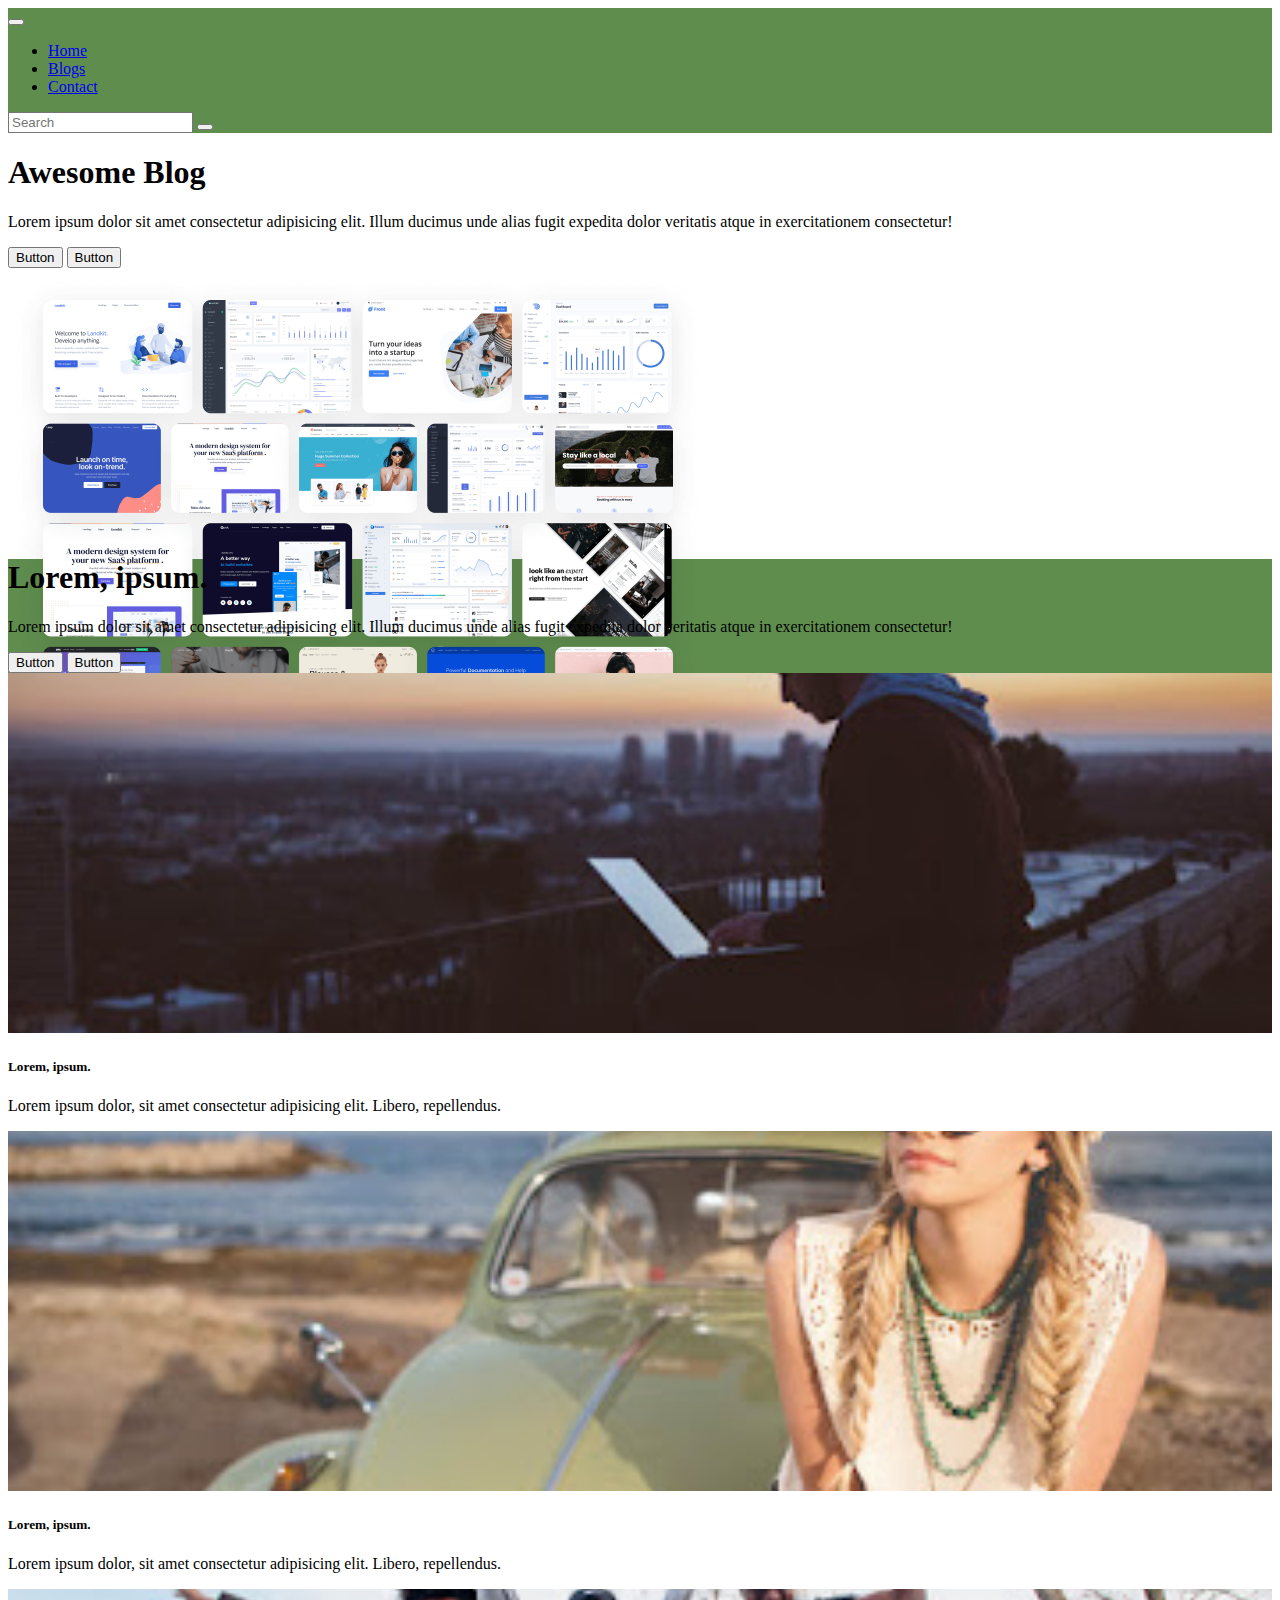
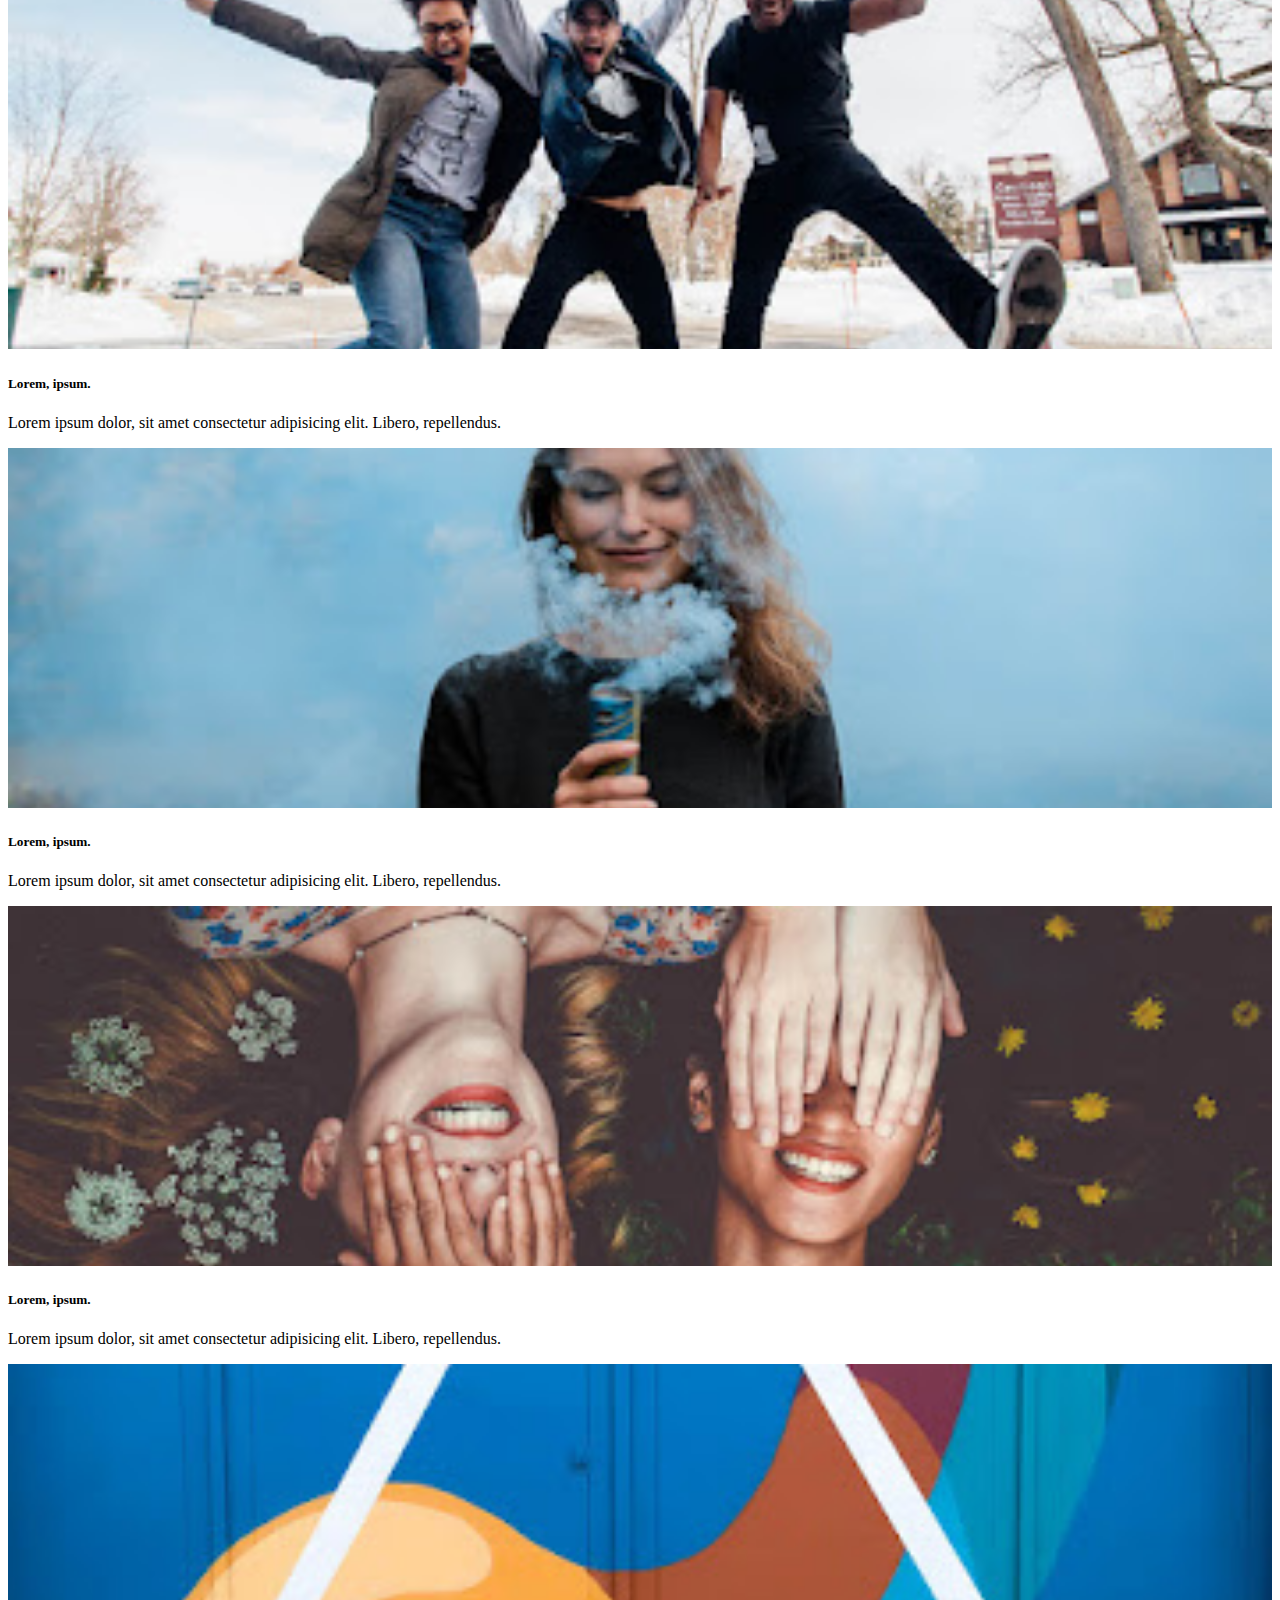
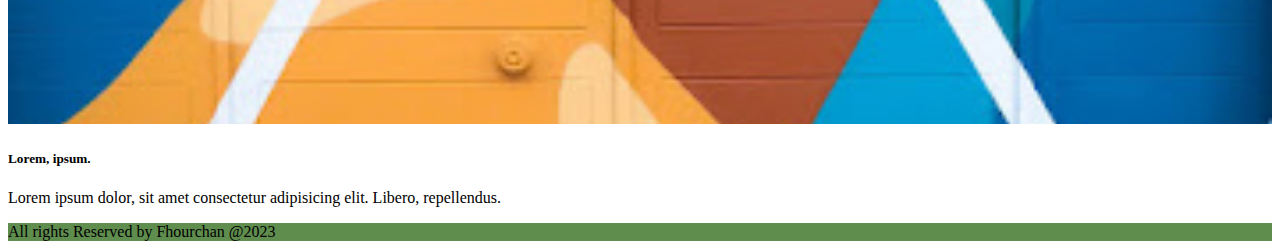
<file: index.html>
<!DOCTYPE html>
<html lang="en">
<head>
  <meta charset="UTF-8">
  <meta http-equiv="X-UA-Compatible" content="IE=edge">
  <meta name="viewport" content="width=device-width, initial-scale=1.0">
  <link href="https://cdn.jsdelivr.net/npm/bootstrap@5.3.0-alpha1/dist/css/bootstrap.min.css" rel="stylesheet" integrity="sha384-GLhlTQ8iRABdZLl6O3oVMWSktQOp6b7In1Zl3/Jr59b6EGGoI1aFkw7cmDA6j6gD" crossorigin="anonymous">
  <link rel="stylesheet" href="https://cdnjs.cloudflare.com/ajax/libs/font-awesome/6.3.0/css/all.min.css" integrity="sha512-SzlrxWUlpfuzQ+pcUCosxcglQRNAq/DZjVsC0lE40xsADsfeQoEypE+enwcOiGjk/bSuGGKHEyjSoQ1zVisanQ==" crossorigin="anonymous" referrerpolicy="no-referrer" />
  <link rel="stylesheet" href="stlye.css">
  <title>Awesome Blog</title>
</head>
<body>
    <!-- nav -->
    <nav class="navbar navbar-expand-md navbar-dark bg-primary">
        <div class="container">
            <a href="index.html" class="navbar-brand">
                <i class="fa-solid fa-house"></i>
            </a>
            <button class="navbar-toggler" type="button" data-bs-toggle="collapse" data-bs-target="#mobile">
                <span class="navbar-toggler-icon"></span>
            </button>
            <div id="mobile" class="collapse navbar-collapse">
              <ul class="navbar-nav me-auto">
                  <li class="nav-item">
                      <a href="index.html" class="nav-link active">Home</a>
                  </li>
                  <li class="nav-item">
                    <a href="blogs.html" class="nav-link">Blogs</a>
                </li>
                <li class="nav-item">
                  <a href="contact.html" class="nav-link">Contact</a>
                </li>
              </ul>
              <form class="d-flex">
                  <input type="text" class="form-control me-1" placeholder="Search">
                  <button class="btn btn-warning">
                          <i class="fa-solid fa-magnifying-glass"></i>
                  </button>
              </form>
            </div>
        </div>
    </nav>
    
    <!-- header -->
    <header>
        <div class="text-center pt-5 mt-5 px-4 border-bottom">
            <h1 class="display-4 fw-bold ">Awesome Blog</h1>
            <div class="col-lg-6 mx-auto">
                <p class="lead mb-4">
                  Lorem ipsum dolor sit amet consectetur adipisicing elit. Illum ducimus unde alias fugit expedita dolor veritatis atque in exercitationem consectetur!
                </p>
                <div class="mb-5 d-grid gap-2 d-md-flex justify-content-md-center">
                    <button class="btn btn-primary btn-lg ">
                      <i class="fa-solid fa-caret-right"></i> Button</button>
                    <button class="btn btn-outline-secondary btn-lg">
                      <i class="fa-solid fa-caret-right"></i> Button</button>
                </div>
                <div class="overflow-hidden" style="max-height: 30vh;">
                     <div class="container px-5">
                        <img src="img/bg.png" alt="" class="img-fluid border rounded-3 shadow-lg mb-4" width="700" height="500">
                     </div>
                </div>
            </div>
        </div>
    </header>

    <!-- main -->
    <main>
        <div class="bg-dark px-4 py-5 text-center text-white">
            <div class="py-5">
                <h1 class="display-5 fw-bold">
                    Lorem, ipsum.
                </h1>
                <div class="col-lg-6 mx-auto">
                  <p class="lead mb-4">
                    Lorem ipsum dolor sit amet consectetur adipisicing elit. Illum ducimus unde alias fugit expedita dolor veritatis atque in exercitationem consectetur!
                  </p>
                  <div class="d-grid gap-2 d-md-flex justify-content-md-center">
                      <button class="btn btn-outline-warning btn-lg ">
                        <i class="fa-solid fa-caret-right"></i> Button</button>
                      <button class="btn btn-outline-light btn-lg">
                        <i class="fa-solid fa-caret-right"></i> Button</button>
                  </div>
              </div>
            </div>
        </div>

        <div class="container my-4">
            <div class="row row-cols-1 row-cols-lg-3 row-cols-md-2 g-4">
                <div class="col">
                    <div class="card mb-3 shadow">
                        <img src="img/1.jpeg" alt="" class="car-img-top">
                        <div class="card-body">
                            <h5 class="card-tittle">Lorem, ipsum.</h5>
                            <p class="card-text">Lorem ipsum dolor, sit amet consectetur adipisicing elit. Libero, repellendus.</p>
                        </div>
                    </div>
                </div>
                <div class="col">
                  <div class="card mb-3 shadow">
                      <img src="img/2.jpeg" alt="" class="car-img-top">
                      <div class="card-body">
                          <h5 class="card-tittle">Lorem, ipsum.</h5>
                          <p class="card-text">Lorem ipsum dolor, sit amet consectetur adipisicing elit. Libero, repellendus.</p>
                      </div>
                  </div>
                </div>
                <div class="col">
                    <div class="card mb-3 shadow">
                        <img src="img/3.jpeg" alt="" class="car-img-top">
                        <div class="card-body">
                            <h5 class="card-tittle">Lorem, ipsum.</h5>
                            <p class="card-text">Lorem ipsum dolor, sit amet consectetur adipisicing elit. Libero, repellendus.</p>
                        </div>
                    </div>
                </div>
                <div class="col">
                    <div class="card mb-3 shadow">
                        <img src="img/4.jpeg" alt="" class="car-img-top">
                        <div class="card-body">
                            <h5 class="card-tittle">Lorem, ipsum.</h5>
                            <p class="card-text">Lorem ipsum dolor, sit amet consectetur adipisicing elit. Libero, repellendus.</p>
                        </div>
                    </div>
                </div>
                <div class="col">
                  <div class="card mb-3 shadow">
                      <img src="img/5.jpeg" alt="" class="car-img-top">
                      <div class="card-body">
                          <h5 class="card-tittle">Lorem, ipsum.</h5>
                          <p class="card-text">Lorem ipsum dolor, sit amet consectetur adipisicing elit. Libero, repellendus.</p>
                      </div>
                  </div>
                </div>
                <div class="col">
                    <div class="card mb-3 shadow">
                        <img src="img/6.jpeg" alt="" class="car-img-top">
                        <div class="card-body">
                            <h5 class="card-tittle">Lorem, ipsum.</h5>
                            <p class="card-text">Lorem ipsum dolor, sit amet consectetur adipisicing elit. Libero, repellendus.</p>
                        </div>
                    </div>
                </div>
            </div>
        </div>
    </main>

    <!-- Footer -->
    <footer class="py-5 bg-dark text-white">
        <div class="container text-center">
            <span>All rights Reserved by Fhourchan @2023</span>
        </div>
    </footer>
















  <script src="https://cdn.jsdelivr.net/npm/bootstrap@5.3.0-alpha1/dist/js/bootstrap.min.js" integrity="sha384-mQ93GR66B00ZXjt0YO5KlohRA5SY2XofN4zfuZxLkoj1gXtW8ANNCe9d5Y3eG5eD" crossorigin="anonymous"></script>
</body>
</html>
</file>
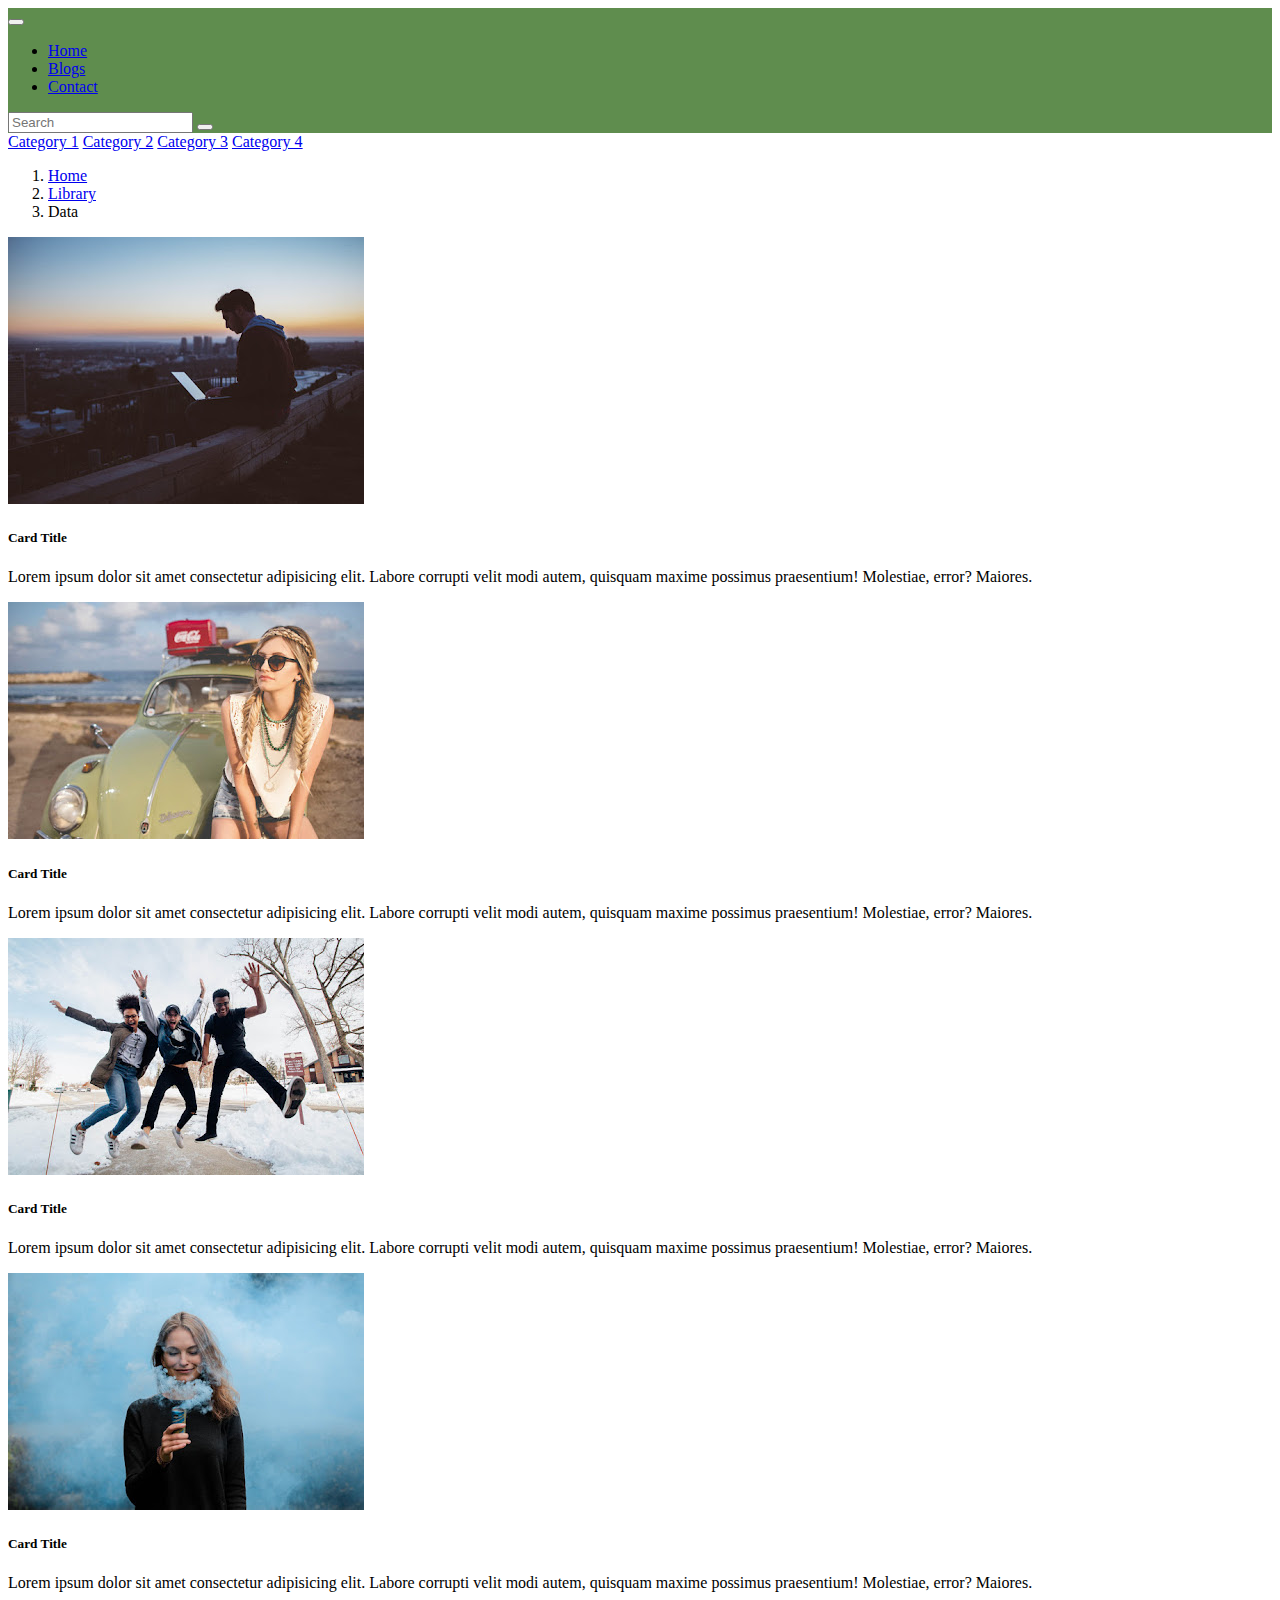
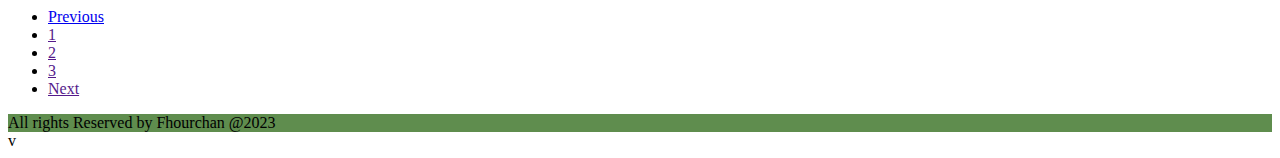
<file: blogs.html>
<!DOCTYPE html>
<html lang="en">
<head>
  <meta charset="UTF-8">
  <meta http-equiv="X-UA-Compatible" content="IE=edge">
  <meta name="viewport" content="width=device-width, initial-scale=1.0">
  <link href="https://cdn.jsdelivr.net/npm/bootstrap@5.3.0-alpha1/dist/css/bootstrap.min.css" rel="stylesheet" integrity="sha384-GLhlTQ8iRABdZLl6O3oVMWSktQOp6b7In1Zl3/Jr59b6EGGoI1aFkw7cmDA6j6gD" crossorigin="anonymous">
  <link rel="stylesheet" href="https://cdnjs.cloudflare.com/ajax/libs/font-awesome/6.3.0/css/all.min.css" integrity="sha512-SzlrxWUlpfuzQ+pcUCosxcglQRNAq/DZjVsC0lE40xsADsfeQoEypE+enwcOiGjk/bSuGGKHEyjSoQ1zVisanQ==" crossorigin="anonymous" referrerpolicy="no-referrer" />
  <link rel="stylesheet" href="stlye.css">
  <title>Awesome Blog</title>
</head>
<body>
    <!-- nav -->
    <nav class="navbar navbar-expand-md navbar-dark bg-primary">
        <div class="container">
            <a href="index.html" class="navbar-brand">
                <i class="fa-solid fa-house"></i>
            </a>
            <button class="navbar-toggler" type="button" data-bs-toggle="collapse" data-bs-target="#mobile">
                <span class="navbar-toggler-icon"></span>
            </button>
            <div id="mobile" class="collapse navbar-collapse">
              <ul class="navbar-nav me-auto">
                  <li class="nav-item">
                      <a href="index.html" class="nav-link">Home</a>
                  </li>
                  <li class="nav-item">
                    <a href="blogs.html" class="nav-link active">Blogs</a>
                </li>
                <li class="nav-item">
                  <a href="contact.html" class="nav-link">Contact</a>
                </li>
              </ul>
              <form class="d-flex">
                  <input type="text" class="form-control me-1" placeholder="Search">
                  <button class="btn btn-warning">
                          <i class="fa-solid fa-magnifying-glass"></i>
                  </button>
              </form>
            </div>
        </div>
    </nav>
    
    <main>
        <div class="container my-4">
            <div class="row">
                <div class="col-md-3 order-2 order-md-1">
                    <div class="list-group">
                        <a href="#" class="list-group-item list-group-item action">Category 1</a>
                        <a href="#" class="list-group-item list-group-item action">Category 2</a>
                        <a href="#" class="list-group-item list-group-item action">Category 3</a>
                        <a href="#" class="list-group-item list-group-item action">Category 4</a>
                    </div>
                </div>
                <div class="col-md-9 order-1 order-md-2">
                    <nav>
                        <ol class="breadcrumb">
                          <li class="breadcrumb-item"><a href="#">Home</a></li>
                          <li class="breadcrumb-item"><a href="#">Library</a></li>
                          <li class="breadcrumb-item active">Data</li>
                        </ol>
                    </nav>
                    <div class="card mb-2 shadow">
                        <div class="row">
                            <div class="col-4">
                                <img src="img/1.jpeg" alt="" class="img-fluid rounded-start">
                            </div>
                            <div class="col-8">
                                <div class="card-body">
                                    <h5 class="card-title">Card Title</h5>
                                    <p class="card-text">Lorem ipsum dolor sit amet consectetur adipisicing elit. Labore corrupti velit modi autem, quisquam maxime possimus praesentium! Molestiae, error? Maiores.</p>
                                </div>
                            </div>
                        </div>
                    </div>
                    <div class="card mb-2 shadow">
                        <div class="row">
                            <div class="col-4">
                                <img src="img/2.jpeg" alt="" class="img-fluid rounded-start">
                            </div>
                            <div class="col-8">
                                <div class="card-body">
                                    <h5 class="card-title">Card Title</h5>
                                    <p class="card-text">Lorem ipsum dolor sit amet consectetur adipisicing elit. Labore corrupti velit modi autem, quisquam maxime possimus praesentium! Molestiae, error? Maiores.</p>
                                </div>
                            </div>
                        </div>
                    </div>
                    <div class="card mb-2 shadow">
                        <div class="row">
                            <div class="col-4">
                                <img src="img/3.jpeg" alt="" class="img-fluid rounded-start">
                            </div>
                            <div class="col-8">
                                <div class="card-body">
                                    <h5 class="card-title">Card Title</h5>
                                    <p class="card-text">Lorem ipsum dolor sit amet consectetur adipisicing elit. Labore corrupti velit modi autem, quisquam maxime possimus praesentium! Molestiae, error? Maiores.</p>
                                </div>
                            </div>
                        </div>
                    </div>
                    <div class="card mb-2 shadow">
                        <div class="row">
                            <div class="col-4">
                                <img src="img/4.jpeg" alt="" class="img-fluid rounded-start">
                            </div>
                            <div class="col-8">
                                <div class="card-body">
                                    <h5 class="card-title">Card Title</h5>
                                    <p class="card-text">Lorem ipsum dolor sit amet consectetur adipisicing elit. Labore corrupti velit modi autem, quisquam maxime possimus praesentium! Molestiae, error? Maiores.</p>
                                </div>
                            </div>
                        </div>
                    </div>
                    <nav class="my-5">
                        <ul class="pagination justify-content-end">
                            <li class="page-item disabled"><a href="#" class="page-link">Previous</a></li>
                            <li class="page-item"><a href="" class="page-link">1</a></li>
                            <li class="page-item"><a href="" class="page-link">2</a></li>
                            <li class="page-item"><a href="" class="page-link">3</a></li>
                            <li class="page-item"><a href="" class="page-link">Next</a></li>
                        </ul>
                    </nav>
                </div>
            </div>
        </div>
    </main>

    <!-- Footer -->
    <footer class="py-5 bg-dark text-white">
        <div class="container text-center">
            <span>All rights Reserved by Fhourchan @2023</span>
        </div>
    </footer>




v










  <script src="https://cdn.jsdelivr.net/npm/bootstrap@5.3.0-alpha1/dist/js/bootstrap.min.js" integrity="sha384-mQ93GR66B00ZXjt0YO5KlohRA5SY2XofN4zfuZxLkoj1gXtW8ANNCe9d5Y3eG5eD" crossorigin="anonymous"></script>
</body>
</html>
</file>
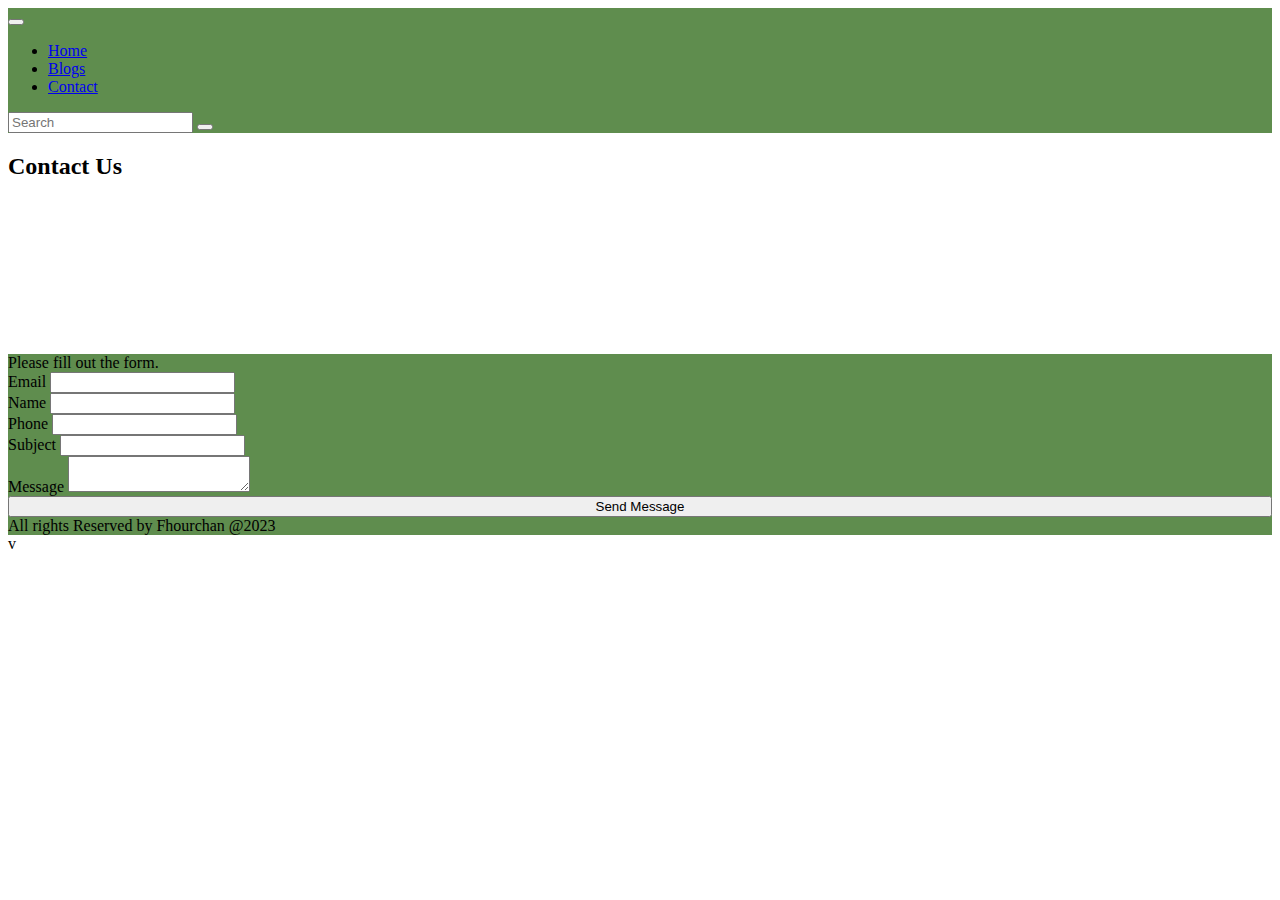
<file: contact.html>
<!DOCTYPE html>
<html lang="tr" class="h-100">
<head>
  <meta charset="UTF-8">
  <meta http-equiv="X-UA-Compatible" content="IE=edge">
  <meta name="viewport" content="width=device-width, initial-scale=1.0">
  <link href="https://cdn.jsdelivr.net/npm/bootstrap@5.3.0-alpha1/dist/css/bootstrap.min.css" rel="stylesheet" integrity="sha384-GLhlTQ8iRABdZLl6O3oVMWSktQOp6b7In1Zl3/Jr59b6EGGoI1aFkw7cmDA6j6gD" crossorigin="anonymous">
  <link rel="stylesheet" href="https://cdnjs.cloudflare.com/ajax/libs/font-awesome/6.3.0/css/all.min.css" integrity="sha512-SzlrxWUlpfuzQ+pcUCosxcglQRNAq/DZjVsC0lE40xsADsfeQoEypE+enwcOiGjk/bSuGGKHEyjSoQ1zVisanQ==" crossorigin="anonymous" referrerpolicy="no-referrer" />
  <link rel="stylesheet" href="stlye.css">
  <title>Awesome Blog</title>
</head>
<body class="h-100 d-flex flex-column">
    <!-- nav -->
    <nav class="navbar navbar-expand-md navbar-dark bg-primary">
        <div class="container">
            <a href="index.html" class="navbar-brand">
                <i class="fa-solid fa-house"></i>
            </a>
            <button class="navbar-toggler" type="button" data-bs-toggle="collapse" data-bs-target="#mobile">
                <span class="navbar-toggler-icon"></span>
            </button>
            <div id="mobile" class="collapse navbar-collapse">
              <ul class="navbar-nav me-auto">
                  <li class="nav-item">
                      <a href="index.html" class="nav-link">Home</a>
                  </li>
                  <li class="nav-item">
                    <a href="blogs.html" class="nav-link">Blogs</a>
                </li>
                <li class="nav-item">
                  <a href="contact.html" class="nav-link active">Contact</a>
                </li>
              </ul>
              <form class="d-flex">
                  <input type="text" class="form-control me-1" placeholder="Search">
                  <button class="btn btn-warning">
                          <i class="fa-solid fa-magnifying-glass"></i>
                  </button>
              </form>
            </div>
        </div>
    </nav>
    
    <main>
        <div class="container my-4">
            <h2 class="my-3">Contact Us</h2>
            <div class="row g-2">
                <div class="col-md-6">
                    <iframe src="https://www.google.com/maps/embed?pb=!1m14!1m8!1m3!1d19531.117914434293!2d28.996521515590057!3d41.024232572357164!3m2!1i1024!2i768!4f13.1!3m3!1m2!1s0x14cab82bea99445f%3A0x6ed7f4baceb4476c!2sK%C4%B1z%20Kulesi!5e0!3m2!1str!2str!4v1678541495366!5m2!1str!2str" width="100%" height="100%" style="border:0;" allowfullscreen="" loading="lazy" referrerpolicy="no-referrer-when-downgrade"></iframe>
                </div>
                <div class="col-md-6">
                    <div class="card bg-dark">
                        <div class="card-body">
                            <div class="alert alert-warning">
                                Please fill out the form.
                            </div>
                            <form class="row g-3 text-white">
                                <div class="col-md-6">
                                    <label for="email" class="form-label">Email</label>
                                    <input type="email" name="email" id="email" class="form-control">
                                </div>
                                <div class="col-md-6">
                                    <label for="name" class="form-label">Name</label>
                                    <input type="text" name="name" id="name" class="form-control">
                                </div>
                                <div class="col-md-12">
                                    <label for="name" class="form-label">Phone</label>
                                    <input type="text" name="Phone" id="Phone" class="form-control">
                                </div>
                                <div class="col-md-12">
                                    <label for="subject" class="form-label">Subject</label>
                                    <input type="text" name="subject" id="subject" class="form-control">
                                </div>
                                <div class="col-md-12">
                                    <label for="message" class="form-label">Message</label>
                                    <textarea name="message" id="message" class="form-control"></textarea>
                                </div>
                                <div class="col-12">
                                    <button class="btn btn-outline-warning" style="width: 100%;">Send Message</button>   
                                </div>
                            </form>
                        </div>
                    </div>
                </div>
            </div>
        </div>
    </main>

    <!-- Footer -->
    <footer class="py-5 bg-dark text-white mt-auto">
        <div class="container text-center">
            <span>All rights Reserved by Fhourchan @2023</span>
        </div>
    </footer>




v










  <script src="https://cdn.jsdelivr.net/npm/bootstrap@5.3.0-alpha1/dist/js/bootstrap.min.js" integrity="sha384-mQ93GR66B00ZXjt0YO5KlohRA5SY2XofN4zfuZxLkoj1gXtW8ANNCe9d5Y3eG5eD" crossorigin="anonymous"></script>
</body>
</html>
</file>
<file: stlye.css>
.navbar {
    background: #5F8D4E !important;
}

.bg-dark {
    background: #5F8D4E !important;
}

.car-img-top {
    width: 100%;
    height: 30vh;
    object-fit: cover;
}

@media (min-width: 768px) {
    .car-img-top {
        height: 40vh;
    }
}
</file>
